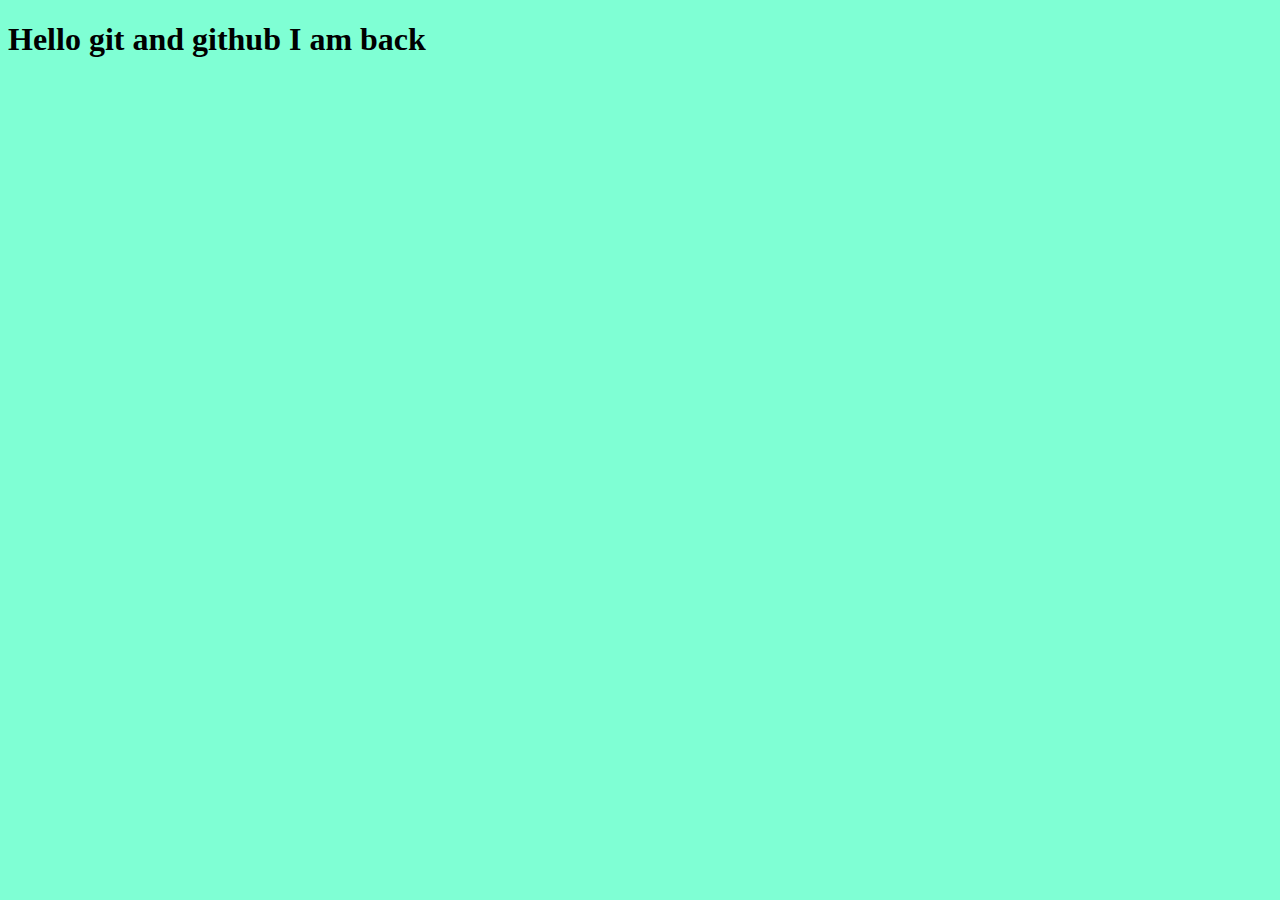
<file: index.html>
<!DOCTYPE html>
<html lang="en">
<head>
    <meta charset="UTF-8">
    <meta name="viewport" content="width=device-width, initial-scale=1.0">
    <title>learning git</title>
    <link rel="stylesheet" href="style.css">
</head>
<body>
    <h1>Hello git and github I am back</h1>
 
</body>
</html>
</file>
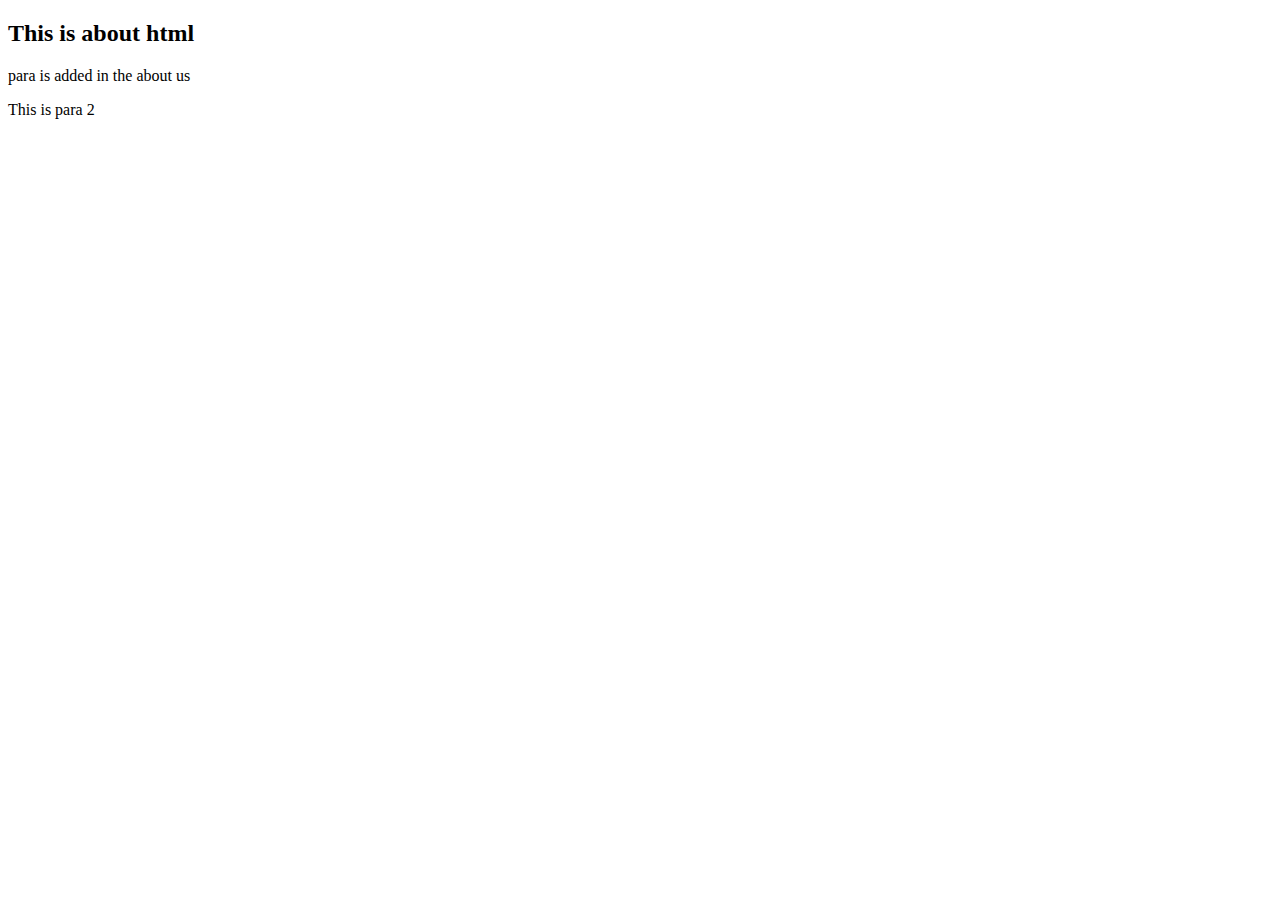
<file: about.html>
<!DOCTYPE html>
<html lang="en">
<head>
    <meta charset="UTF-8">
    <meta name="viewport" content="width=device-width, initial-scale=1.0">
    <title>About</title>
</head>
<body>
    <h2>This is about html</h2>
    <p>para is added in the about us</p>
    <p>This is para 2</p>
</body>
</html>
</file>
<file: style.css>
body 
{
    background-color: aquamarine;
}
</file>
